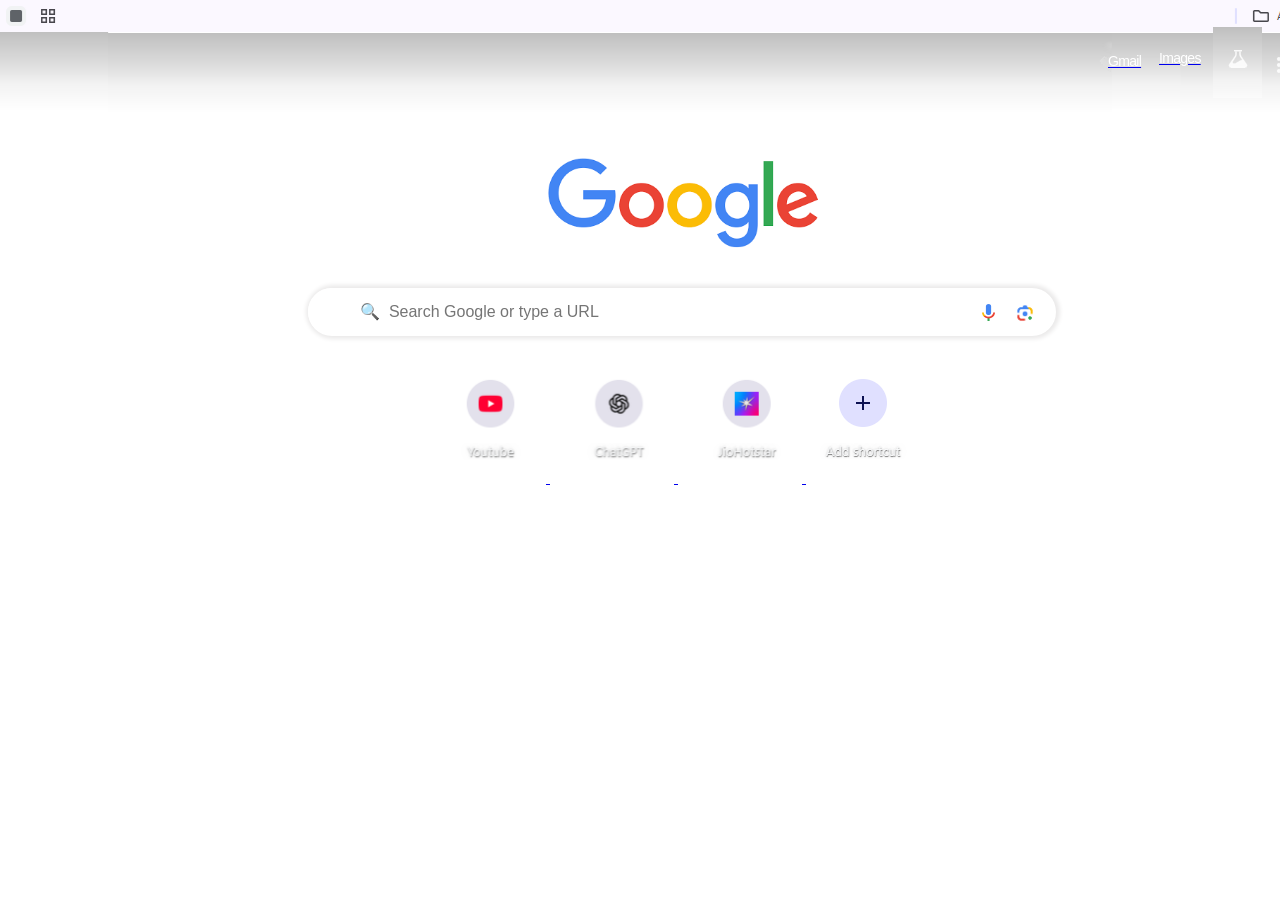
<file: Visual Studio CODES/WEB Dev/Google/index.html>
<!DOCTYPE html>
<html lang="en">

<head>
    <meta charset="UTF-8">
    <meta name="viewport" content="width=device-width, initial-scale=1.0">
    <title>New Tab2</title>
    <style>
        .taskbar
        {
            width: 1366px;
            margin-left: -8px;
            height: 38px;
            margin-top: -10px;
            cursor: pointer;
        }
        .experimentals
        {
            width: 1366px;
            margin-left: -8px;
            height: 106px;
            margin-top: -8px;
        }
        .Experimental_Container
        {
            width: 1150px;
            font-family: 'Segoe UI', Tahoma, Geneva, Verdana, sans-serif;
            color: white;
            font-weight: 500;
            font-size: 14px;
            letter-spacing: -0.05em;
            text-decoration: none;
        }
        .gmail
        {
            padding-left: 1100px;
            margin-top: -88px;
            cursor: pointer;
            color: white;
        }
        .gmail:visited
        {
            text-decoration: underline none;
             color: white;  
        }
        .images
        {
            padding-left: 1151px;
            margin-top: -33px;
            cursor: pointer;
            color: white;
        }
        .images:visited
        {
            text-decoration: underline none;
             color: white;  
        }
        .labs
        {
            margin-left: 1205px;
            margin-top: -53px;
            cursor: pointer;
        }
        .logo {
            
            width: 272px;
            margin-left: 540px;
            height: 92px;
            margin-top: 57px;
            cursor: pointer;
        }
        .search-container {
            display: flex;
            margin-top: 35px;
            margin-top: 34px;
            margin-left: 300px;
            margin-right: 2px;
            width: 747px;
            height: 48px;
            padding-right: 1px;
            border-radius: 310px;
            box-shadow: 1px 0px 4px 3px rgb(235, 234, 234);
            font-size: 16px;
            font-family: system-ui, -apple-system, BlinkMacSystemFont, 'Segoe UI', Roboto, Oxygen, Ubuntu, Cantarell, 'Open Sans', 'Helvetica Neue', sans-serif;
            color: rgb(113, 113, 113);
        }
        .input {
            border:none;
            width: 510px;
            height: 45px;
            padding-inline-end:87px;
            padding-inline-start:52px;
            padding-left:52px;
            padding-right:87px;
            border-radius: 175px;
            margin-right: 50px;
            font-size: 16px;
            font-family: 'Segoe UI', Tahoma, Geneva, Verdana, sans-serif;
            color: rgb(113, 113, 113);
        }
        .lens {
            padding-top: 12px;
            padding-left: 1px;
            padding-right: 17px;
            width: 27px;
            height: 26px;
            margin-left: 12px; /* Pull lens image over input */
            cursor: pointer;
        }
        .voice {
            padding-top: 16px;
            padding-left: 20px;
            padding-right: 4px;
            width: 13px;
            height: 17px;
            margin-left: 12px; /* Pull lens image over input */
            cursor: pointer;
        }
        .Shortcut_Container {
            padding-top: 17px;
            padding-left: 282px;
            padding-right: 4px;
            width: 770px;
            height: 120px;
            margin-left: 12px;
            cursor: pointer;
        }
        .youtube {
            padding-top: 10px;
            padding-left: 120px;
            padding-right: 2px;
            width: 110px;
            height: 120px;
            margin-left: 12px;
            cursor: pointer;
        }
        .chatGPT {
            padding-top: 10px;
            padding-right: 2px;
            width: 110px;
            height: 120px;
            margin-left: 12px;
            cursor: pointer;
        }
        .jiohotstar {
            padding-top: 10px;
            padding-right: 2px;
            width: 110px;
            height: 120px;
            margin-left: 12px;
            cursor: pointer;
        }
        .add_Shortcut {
            padding-top: 10px;
            padding-left: 10px;
            padding-right: 2px;
            width: 110px;
            height: 120px;
            margin-left: 12px;
            cursor: pointer;
        }
        .theme {
            margin-top: 79px;
            padding-left: 987px;
            padding-right: 0px;
            width: 64px;
            height: 55px;
            margin-left: 12px;
        }
    </style>
</head>

<body>
    <img class="taskbar" src="Thumbnails/Taskbar.png" alt="taskbar">
    <div class="Experimental_Container">
        <img class="experimentals" src="Thumbnails/Experimentals.png" alt="experimentals">
        <a href="https://mail.google.com/mail/u/0/" target="_blank">
            <p class="gmail">Gmail</p>
        </a>
        <a href="https://www.google.com/imghp?hl=en&tab=ri&authuser=0&ogbl" target="_blank">
            <p class="images">Images</p>
        </a>
        <a href="https://labs.google.com/search?source=ntp&authuser=0" target="_blank">
            <img class="labs" src="Thumbnails/labs.png" alt="labs">
        </a>
    </div>
    <a href="https://www.google.com/" target="_blank">
        <img class="logo" src="Thumbnails/logo.png" alt="logo">
    </a>
    <div class="search-container">
        <input class="input" type="text" placeholder="&#128269  Search Google or type a URL">
        <a href="https://www.google.com/search?q=google+search+by+voice&rlz=1C1CHBF_enIN1154IN1154&oq=google+search+by+voice&gs_lcrp=EgZjaHJvbWUyCQgAEEUYORiABDIHCAEQABiABDIHCAIQABiABDIHCAMQABiABDIHCAQQABiABDIHCAUQABiABDIHCAYQABiABDIHCAcQABiABDIHCAgQABiABDIHCAkQABiABNIBCDYwMTJqMGo3qAIAsAIA&sourceid=chrome&ie=UTF-8" target="_blank">
            <img class="voice" src="Thumbnails/search by voice.png" alt="voice">
        </a>
        
        <img class="lens" src="Thumbnails/lens.png" alt="lens">
    </div>
    <div class="Shortcut_Container">
        <a href="https://www.youtube.com" target="_blank">
            <img src="Thumbnails/Shortcuts/Youtube.png" alt="Youtube" class="youtube">
        </a>
        <a href="https://chat.openai.com/" target="_blank">
            <img src="Thumbnails/Shortcuts/ChatGPT.png" alt="ChatGPT" class="chatGPT">
        </a>
        <a href="https://www.hotstar.com/in/home" target="_blank">
            <img src="Thumbnails/Shortcuts/Jiohotstar.png" alt="Jiohotstar" class="jiohotstar">
        </a>
        <img src="Thumbnails/Shortcuts/Add Shortcuts.png" alt="Add" class="add_shortcut">
        <img src="Thumbnails/Theme.png" alt="Theme" class="theme">
    </div>
</body>
</html>
</file>
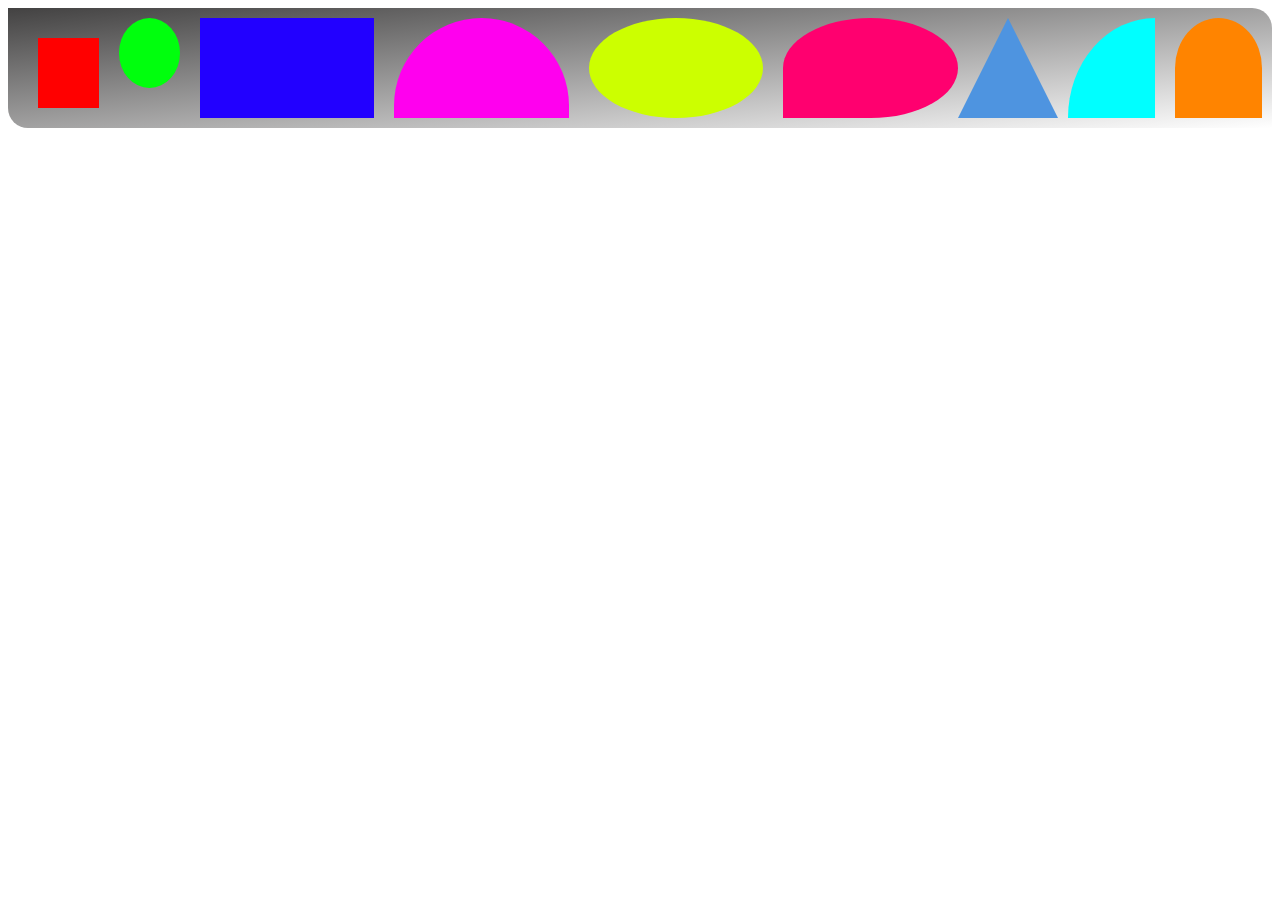
<file: Visual Studio CODES/WEB Dev/Shapes/index.html>
<!DOCTYPE html>
<html lang="en">
<head>
<meta charset="UTF-9">
<meta name="viewport" content="width=device-width, initial-scale=1.0">
<title>Test</title>
<link rel="stylesheet" href="styles.css">


</head>
<body>
      <div class="shapes">
            <div class="sqr"></div>
            <div class="cir"></div>
            <div class="rec"></div>
            <div class="half-cir"></div>
            <div class="oval"></div>
            <div class="thought-box"></div>
            <div class="tri"></div>
            <div class="quad-cir"></div>
            <div class="dome"></div>
      </div>
</body>
</html>
</file>
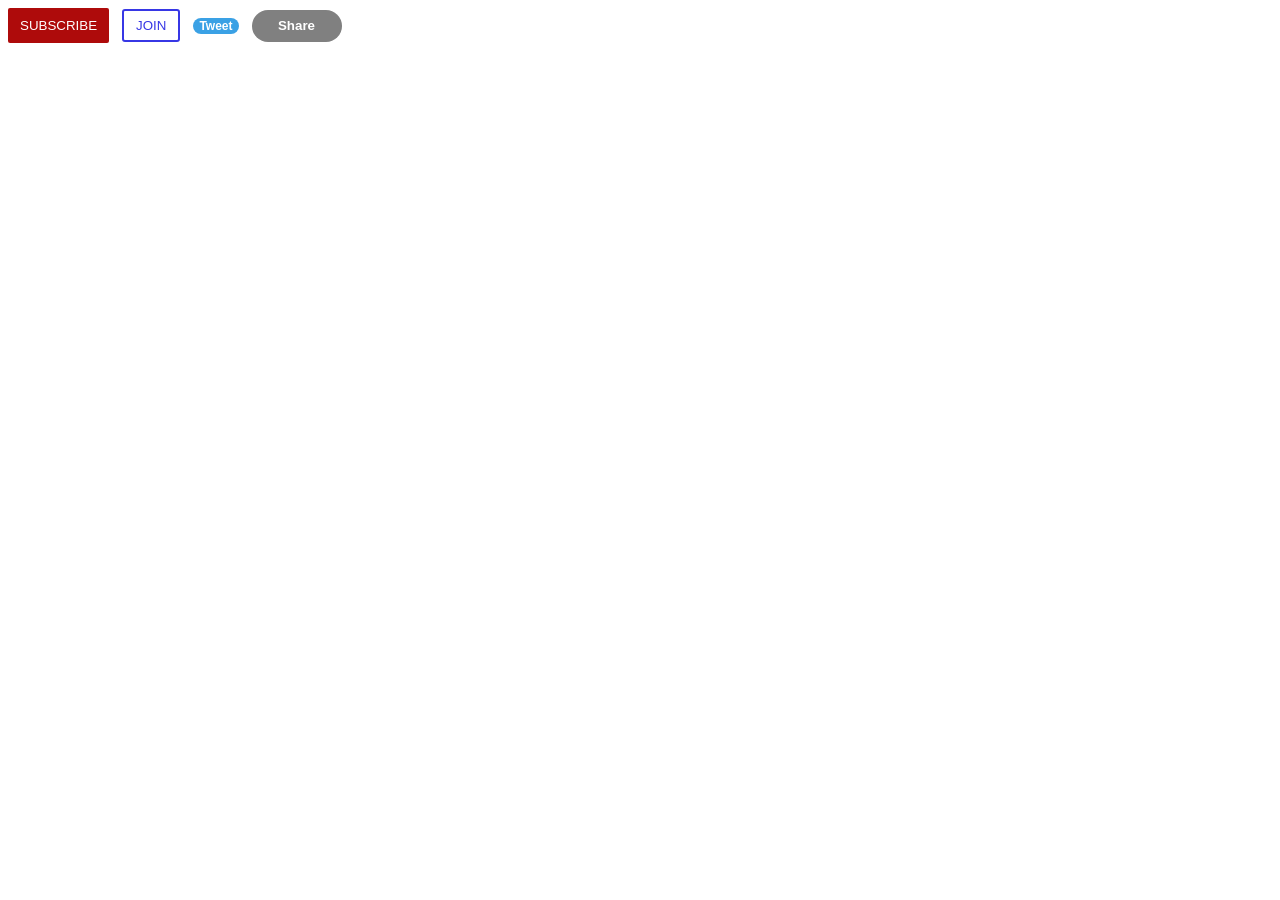
<file: Visual Studio CODES/WEB Dev/WEB 1/index.html>
<!DOCTYPE html>
<html lang="en">
<head>
    <meta charset="UTF-8">
    <meta name="viewport" content="width=device-width, initial-scale=1.0">
    <title>Buttons Practice</title>
    <link rel = "stylesheet" href="style.css">
</head>
<body>
    <button class = "Subscribe">SUBSCRIBE</button>  
    <button class = "Join"> JOIN</button>
    <button class = "Tweet">Tweet</button>
    <button class = "Share">Share</button>
</body>
</html>
</file>
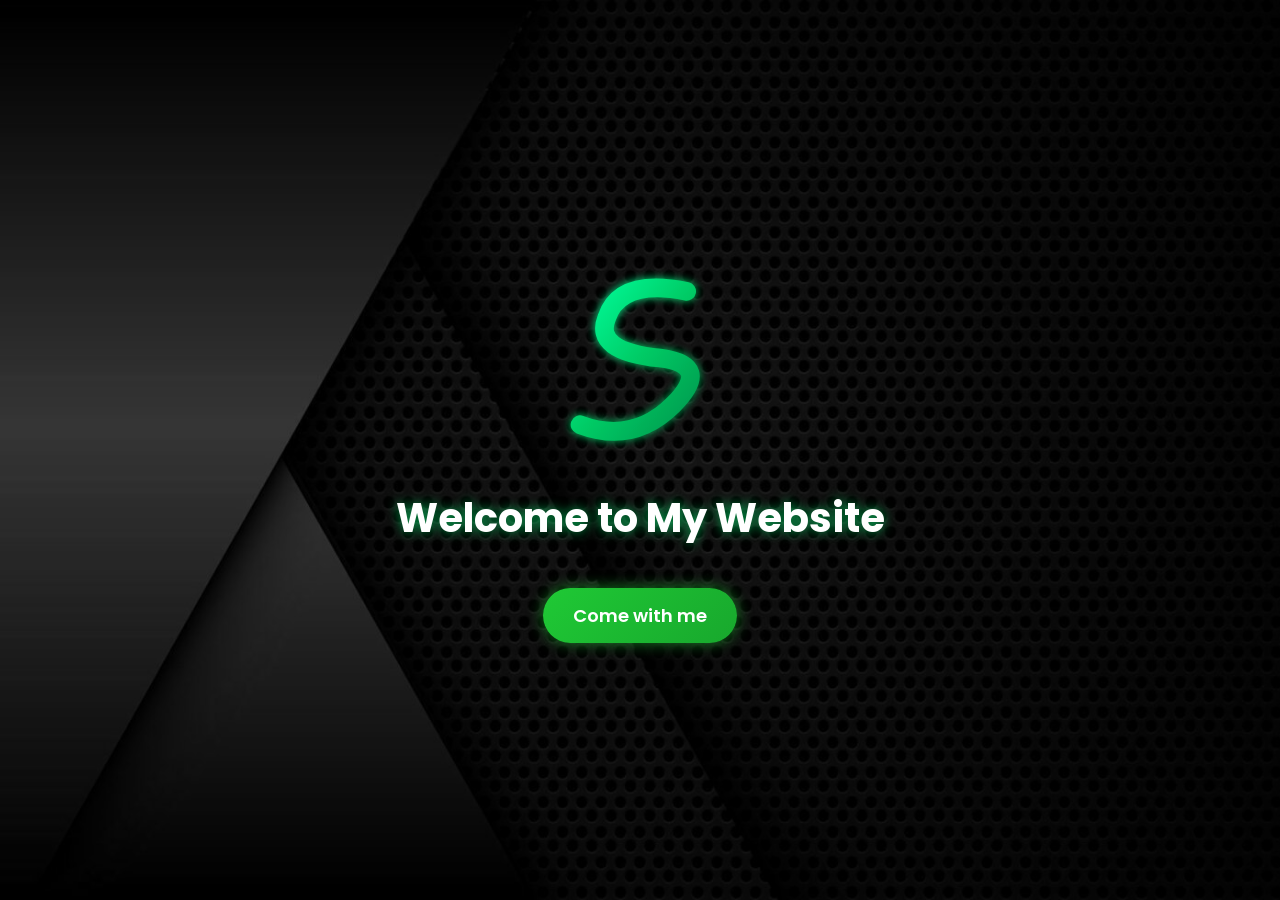
<file: Visual Studio CODES/WEB Dev/Portfolio/homepage/index.html>
<!DOCTYPE html>
<html lang="en">
<head>
  <meta charset="UTF-9">
  <meta name="viewport" content="width=device-width, initial-scale=1.0">
  <title>Homepage</title>
  <link rel="stylesheet" href="style.css">
  <!-- Google Font -->
  <link href= "https://fonts.googleapis.com/css2?family=Poppins:wght@500;700&display=swap" rel="stylesheet">
</head>
<body>
  <!-- Dark overlay -->
  <div class="overlay"></div>

  <div class="content">
    <!-- Stylish Animated S -->
    <div class="s-logo">
      <svg viewBox="0 0 300 300" xmlns="http://www.w3.org/2000/svg">
        <defs>
          <!-- Gradient for glossy green -->
          <linearGradient id="greenGloss" x1="0%" y1="0%" x2="100%" y2="100%">
            <stop offset="0%" stop-color="#00ff9d"/>
            <stop offset="50%" stop-color="#00cc66"/>
            <stop offset="100%" stop-color="#00994d"/>
          </linearGradient>
          
          <!-- Glow filter -->
          <filter id="greenGlow" x="-50%" y="-50%" width="200%" height="200%">
            <feGaussianBlur stdDeviation ="6" result="blur"/>
            <feMerge>
              <feMergeNode in="blur"/>
              <feMergeNode in="SourceGraphic"/>
            </feMerge>
          </filter>
        </defs>
        
        <!-- Futuristic S Path -->
        <path d="M 220 50
                 Q 120 30, 100 90
                 Q 80 140, 180 150
                 Q 260 160, 200 220
                 Q 140 280, 60 250"
              fill="none"
              stroke="url(#greenGloss)"
              stroke-width="28"
              stroke-linecap="round"
              stroke-linejoin="round"
              filter="url(#greenGlow)">
        </path>
      </svg>
    </div>

    <!-- Title + Button -->
    <h1>Welcome to My Website</h1>
    <a href="http://127.0.0.1:5500/mainpage/mainpage.html" class="btn">Come with me</a>
  </div>
</body>
</html>
</file>
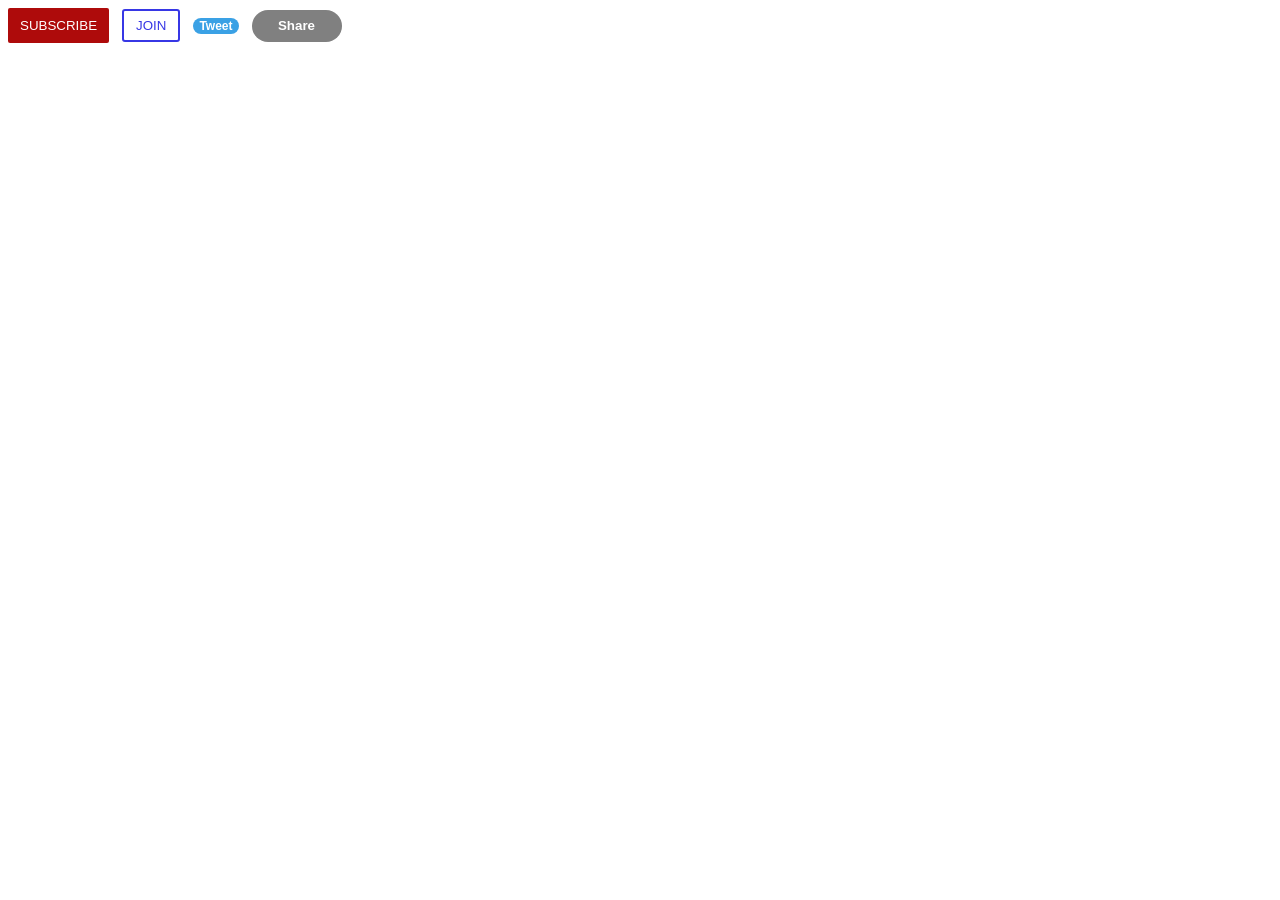
<file: Visual Studio CODES/WEB Dev/WEB 1/Code4.html>
<!DOCTYPE html>
<html lang="en">
<head>
    <meta charset="UTF-8">
    <meta name="viewport" content="width=device-width, initial-scale=1.0">
    <title>Document</title>
    <style>
    .Subscribe 
    {
        background-color: rgb(174, 11, 11);
        color: white;
        border:none;
        padding-left: 12px;
        padding-right: 12px;
        padding-top: 10px;
        padding-bottom: 10px;
        border-radius: 2px;
        cursor:pointer;
        margin-right: 9px;
    }
    .Subscribe:hover
    {
        opacity: 0.8;
        transition: opacity 0.15s;
    }
    .Join
    {
        background-color: white;
        border-radius: 3px;
        color: rgb(55, 55, 229);
        border-color: rgb(55, 55, 229);
        border-style: solid;
        padding-left: 12px;
        padding-right: 12px;
        padding-top: 7px;
        padding-bottom: 7px;
        cursor: pointer;
        margin-right: 9px;
    }
    .Join:hover
    {
        background-color: rgb(55, 55, 229);
        color: white;
        transition: background-color 0.15s ;
        transition: color 0.15s;
    }
    .Tweet
    {
        background-color: rgb(58, 161, 229);
        color:white;
        border-radius: 200px;
        border: none;
        height: 32;
        width: 70;
        cursor: pointer;
        margin-right: 9px;
        font-weight: bold;
        font-size: 12px;
    }
    .Tweet:hover
    {
        box-shadow: 2px 2px 2px  lightgrey;
        transition: box-shadow 0.15s;
    }
    .Share
    {
        background-color: grey;
        font-weight: bold;
        cursor:pointer;
        color: white;
        border-radius: 200px;
        border: none;
        height: 32px;
        width: 90px;
        margin-right: 9px;
    }
    .Share:hover
    {
        background-color: black;
        color: rgb(255, 255, 255);
        box-shadow: 2px 2px 2px rgb(160, 156, 156);
        transition: background-color 0.15s;
        transition: color 0.15s;
        transition: box-shadow 0.15s;
    }
    .Subscribe:hover
    {
        opacity: 0.85;
        transition: opacity 0.15s;
    }
</style>
</head>
<body>
    <button class = "Subscribe">SUBSCRIBE</button>  
    <button class = "Join"> JOIN</button>
    <button class = "Tweet">Tweet</button>
    <button class = "Share">Share</button>
</body>
</html>
</file>
<file: Visual Studio CODES/WEB Dev/Shapes/styles.css>
.shapes{
      background: linear-gradient(to bottom right , rgb(67, 66, 66),white);
      background-color: rgb(220, 216, 216);
      padding: 10px;
      display: flex;
      border-bottom-left-radius: 20px;
      border-top-right-radius: 20px;

}
.sqr
{
      background-color: red;
      display: inline-block;
      width: 70px;
      height: 70px;
      margin-top: 20px;
      margin-left: 20px;
}
.sqr:hover
{
      transform: translateX(125px);
      transition: transform 1.25s;
}
.cir
{
      background-color: rgb(0, 255, 13);
      display: inline-block;
      width: 70px;
      height: 70px;
      margin-left: 20px;
      border-radius: 50%;
}
.cir:hover{
      transform: scale(1.2);
      transition: transform 1s;
}
.rec
{
      background-color: rgb(34, 0, 255);
      display: inline-block;
      width: 200px;
      height: 100px;
      margin-left: 20px;
}
.rec:hover{
      transform: translateY(100px);
      transition: transform 1.25s;
}
.quad-cir
{
      background-color: aqua;
      width: 100px;
      margin-left: 10px;
      border-top-left-radius:100%;
      border-top-left-radius:100%;
}
.dome
{
      background-color: rgb(255, 132, 0);
      width: 100px;
      margin-left: 20px;
      border-top-left-radius:100%;
      border-top-right-radius:100%;
}
.half-cir
{
      background-color: rgb(255, 0, 238);
      width: 200px;
      height: 100px;
      margin-left: 20px;
      border-top-left-radius:6000px;
      border-top-right-radius:6000px;
}
.half-cir:hover{
      transform: rotateX(360deg);
      transition: transform 1.20s;
}
.oval
{
      background-color: rgb(204, 255, 0);
      display: inline-block;
      width: 200px;
      height: 100px;
      margin-left: 20px;
      border-radius: 50%;
}
.thought-box
{
      background-color: rgb(255, 0, 111);
      display: inline-block;
      width: 200px;
      height: 100px;
      margin-left: 20px;
      border-top-left-radius: 50%;
      border-top-right-radius: 50%;
      border-bottom-right-radius: 50%;
}
.thought-box:hover
{
      transform: scaleX(1.1);
      transition: transform 1.20s;
}
.tri {
  width: 0;
  height: 0;
  border-left: 50px solid transparent;
  border-right: 50px solid transparent;
  border-bottom: 100px solid rgb(78, 148, 224);
  /*increase the border of the side opposite to the pointing vertex*/
}
.tri:hover
{
      transform: rotate(360deg);
      transition: transform 1.20s;
}
</file>
<file: Visual Studio CODES/WEB Dev/WEB 1/style.css>
.Subscribe 
    {
        background-color: rgb(174, 11, 11);
        color: white;
        border:none;
        padding-left: 12px;
        padding-right: 12px;
        padding-top: 10px;
        padding-bottom: 10px;
        border-radius: 2px;
        cursor:pointer;
        margin-right: 9px;
    }
    .Subscribe:hover
    {
        opacity: 0.8;
        transition: opacity 0.15s;
    }
    .Join
    {
        background-color: white;
        border-radius: 3px;
        color: rgb(55, 55, 229);
        border-color: rgb(55, 55, 229);
        border-style: solid;
        padding-left: 12px;
        padding-right: 12px;
        padding-top: 7px;
        padding-bottom: 7px;
        cursor: pointer;
        margin-right: 9px;
    }
    .Join:hover
    {
        background-color: rgb(55, 55, 229);
        color: white;
        transition: background-color 0.15s ;
        transition: color 0.15s;
    }
    .Tweet
    {
        background-color: rgb(58, 161, 229);
        color:white;
        border-radius: 200px;
        border: none;
        height: 32;
        width: 70;
        cursor: pointer;
        margin-right: 9px;
        font-weight: bold;
        font-size: 12px;
    }
    .Tweet:hover
    {
        box-shadow: 2px 2px 2px  lightgrey;
        transition: box-shadow 0.15s;
    }
    .Share
    {
        background-color: grey;
        font-weight: bold;
        cursor:pointer;
        color: white;
        border-radius: 200px;
        border: none;
        height: 32px;
        width: 90px;
        margin-right: 9px;
    }
    .Share:hover
    {
        background-color: black;
        color: rgb(255, 255, 255);
        box-shadow: 2px 2px 2px rgb(160, 156, 156);
        transition: background-color 0.15s;
        transition: color 0.15s;
        transition: box-shadow 0.15s;
    }
    .Subscribe:hover
    {
        opacity: 0.85;
        transition: opacity 0.15s;
    }
</file>
<file: Visual Studio CODES/WEB Dev/Portfolio/homepage/style.css>
:root 
{
  --size: 200px;  /* S animation size */
}

body {
  margin: 0;
  font-family: 'Poppins', sans-serif;
  height: 100vh;
  display: flex;
  align-items: center;
  justify-content: center;
  position: relative;
  background: url('thumbnail/back.jpg') no-repeat center center/cover;
}

.overlay { 
  position: absolute;
  inset: 0;
  background: rgba(0, 0, 0, 0.55);
  z-index: 1;
}

.content {
  position: relative;
  z-index: 2;
  text-align: center;
  color: #fff;
}

/* S logo container */
.s-logo {
  width: var(--size);
  margin: 0 auto 30px;
}

svg {
  display: block;
}

path {
  animation: pulse-glow 0.9s infinite alternate;
}

/* Neon pulse effect */
@keyframes pulse-glow {
  0%,100% { filter: drop-shadow(0 0 10px #00ff99) drop-shadow(0 0 20px #00ff99); }
  50%     { filter: drop-shadow(0 0 20px #00ff99) drop-shadow(0 0 40px #00ff66); }
}

/* Title */
h1 {
  font-size: 2.5rem;
  margin-bottom: 40px;
  text-shadow: 0 0 12px rgba(0, 255, 120, 0.6);
}

/* Button */
.btn {
  display: inline-block;
  background: linear-gradient(135deg, #1fc935, #18a82d);
  color: #fff;
  padding: 14px 30px;
  border-radius: 30px;
  font-size: 18px;
  font-weight: 600;
  text-decoration: none;
  transition: all 0.3s ease-in-out;
  box-shadow: 0px 0px 15px rgba(31, 201, 53, 0.6);
}

.btn:hover {
  background: #000;
  color: #1fc935;
  box-shadow: 0px 0px 20px 3px #1fc935;
  transform: translateY(-3px);
}

.btn:active
{
   color: #00ff66;
   box-shadow: 3px 3px 3px green;
}
</file>
